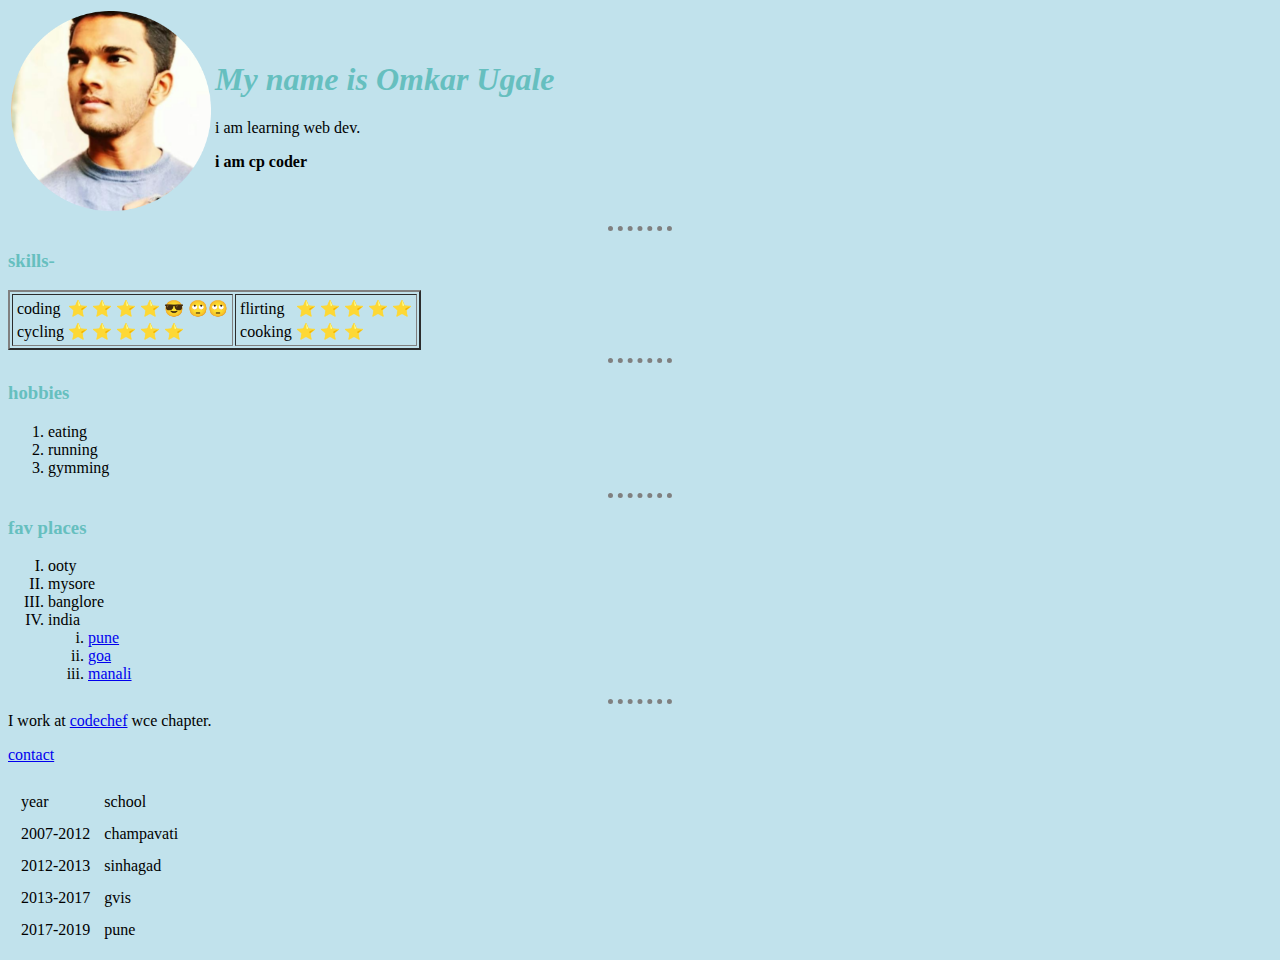
<file: index.html>
<!DOCTYPE html>
<html lang="en">
  <head>
    <meta charset="UTF-8" />
    <meta http-equiv="X-UA-Compatible" content="IE=edge" />
    <meta name="viewport" content="width=device-width, initial-scale=1.0" />
    <title>My website</title>
     <link rel="stylesheet" href="css/styles.css">
  </head>
  <body  >
    <table>
      <tr>
        <td><img src="images/Screenshot (570)-modified.png" height="200" /></td>
        <td>
          <i
            ><h1>My name <strong>is Omkar Ugale</strong></h1></i
          >
          <p>i am learning web dev.</p>
          <p><b>i am cp coder</b></p>
        </td>
      </tr>
    </table>
    <hr>
    <h3>skills-</h3>
    <table border="2">
      <td>
        <table>
          <tr>
            <td>coding</td>
            <td>&#11088 &#11088 &#11088 &#11088 😎 🙄🙄</td>
          </tr>
          <tr><td>cycling</td>
            <td>&#11088 &#11088 &#11088  &#11088  &#11088 </td></tr>
          </table>
        </td>
        <td>
          <table>
            <tr><td>flirting</td>
              <td>&#11088 &#11088 &#11088  &#11088  &#11088 </td></tr>
              <tr><td>cooking</td> <td>&#11088  &#11088  &#11088</td></tr>
            </table>
          </td>
        </table>
        <hr>
        
        <h3>hobbies</h3>
        <ol>
          <li>eating</li>
          <li>running</li>
          <li>gymming</li>
        </ol>
        <hr>
        <h3>fav places</h3>
        <ol type="I">
          <li>ooty</li>
          <li>mysore</li>
          <li>banglore</li>
          <li>india</li>
          <ol type="i">
            <li>
              <a href="https://en.wikipedia.org/wiki/Pune" target="blank">pune</a>
            </li>
            <li><a href="https://en.wikipedia.org/wiki/Goa">goa</a></li>
            <li>
              <a href="https://en.wikipedia.org/wiki/Manali,_Himachal_Pradesh"
              >manali</a
              >
            </li>
          </ol>
        </ol>
        <p>
      <hr>
      I work at <a href="https://www.codechef.com/">codechef</a> wce chapter.
    </p>
    <p><a href="contact.html">contact</a></p>
    <table cellspacing="12">
      <tr>
        <td>year</td>
        <td>school</td>
      </tr>
      <tr>
        <td>2007-2012</td>
        <td>champavati</td>
      </tr>
      <tr>
        <td>2012-2013</td>
        <td>sinhagad</td>
      </tr>
      <tr>
        <td>2013-2017</td>
        <td>gvis</td>
      </tr>
      <tr>
        <td>2017-2019</td>
        <td>pune</td>
      </tr>
    </table>
  </body>
</html>
</file>
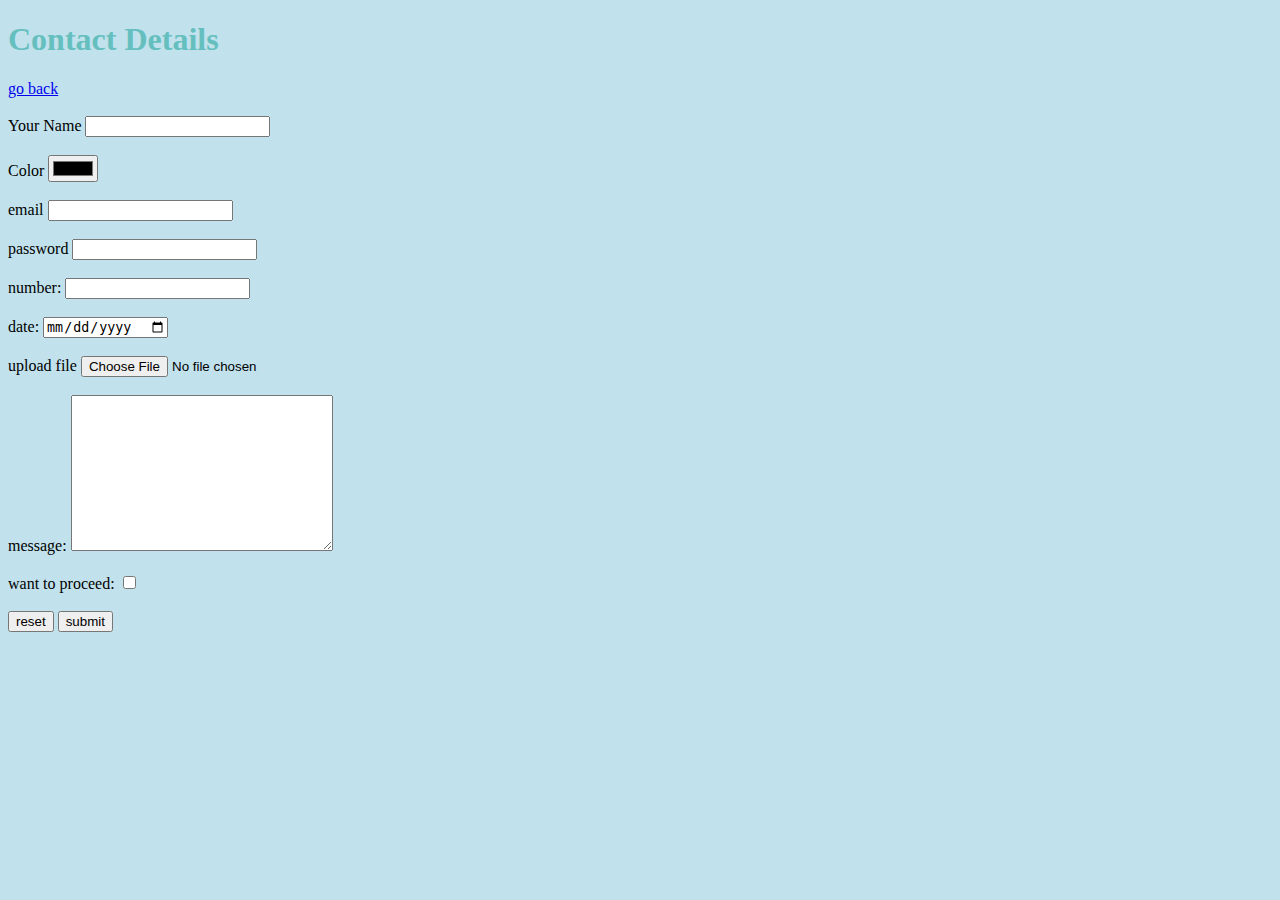
<file: contact.html>
<!DOCTYPE html>
<html lang="en">
<head>
    <meta charset="UTF-8">
    <meta http-equiv="X-UA-Compatible" content="IE=edge">
    <meta name="viewport" content="width=device-width, initial-scale=1.0">
    <title>Document</title>
    <link rel="stylesheet" href="css/styles.css">
</head>
<body   >
    <h1>Contact Details</h1>
    <a href="index.html">go back</a>
    <br><br>
    <form action="mailto:omkarugal@gmail.com" method="post" enctype="text/plain"> 
        <!-- // in action if you enter myweb.html it'll take you 
      // to homepage and by using mailto will take to mail app -->
        <label >Your Name</label> 
        <input type="text">
        <br>
        <br>
        <label >Color</label>
        <input type="color">
        <br>
        <br>
        <label >email</label>
        <input type="email">
        <br><br>

        <label >password</label>
        <input type="password">
        <br>
        <br>
        <label >number:</label>
        <input type="tel">
        <br><br>
        <label for="">date:</label>
        <input type="date">
        <br>
        <br>
        <label for="">upload file</label>
        <input type="file">
        <br>
        <br>
        <label for="">message:</label>
        <textarea name="" id="" cols="30" rows="10"></textarea>
        <br>
        <br>
        <label >want to proceed:</label>
        <input type="checkbox">
        <br>
        <br>
        <button>reset</button>
        <button>submit</button>
    </form>
</body>
</html>
</file>
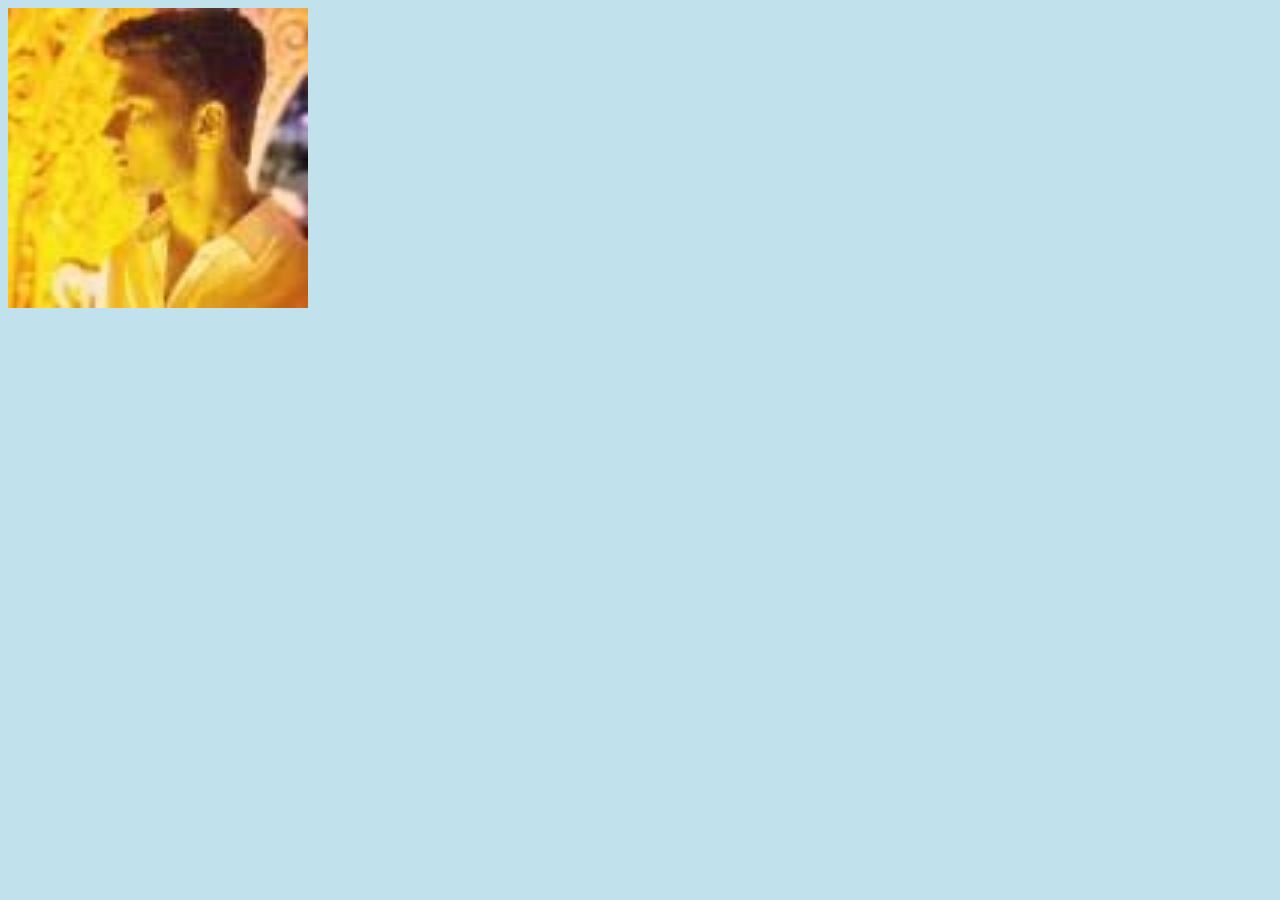
<file: image.html>
<!DOCTYPE html>
<html lang="en">
<head>
    <meta charset="UTF-8">
    <meta http-equiv="X-UA-Compatible" content="IE=edge">
    <meta name="viewport" content="width=device-width, initial-scale=1.0">
    <title>Document</title>
    <link rel="stylesheet" href="css/styles.css">
</head>
<body>
    <img src="[data-uri]" alt="omkar" width="300">
 
</body>
</html>
</file>
<file: css/styles.css>
body {
    background-color:#c1e2ec;
  }
  hr {
    border-style: none;
    border-top-style: dotted;
    border-width: 5px;
     width: 5%;

  }
  h1{
      color: #66BFBF;
  }
  h3{
      color: #66BFBF;
  }
</file>
